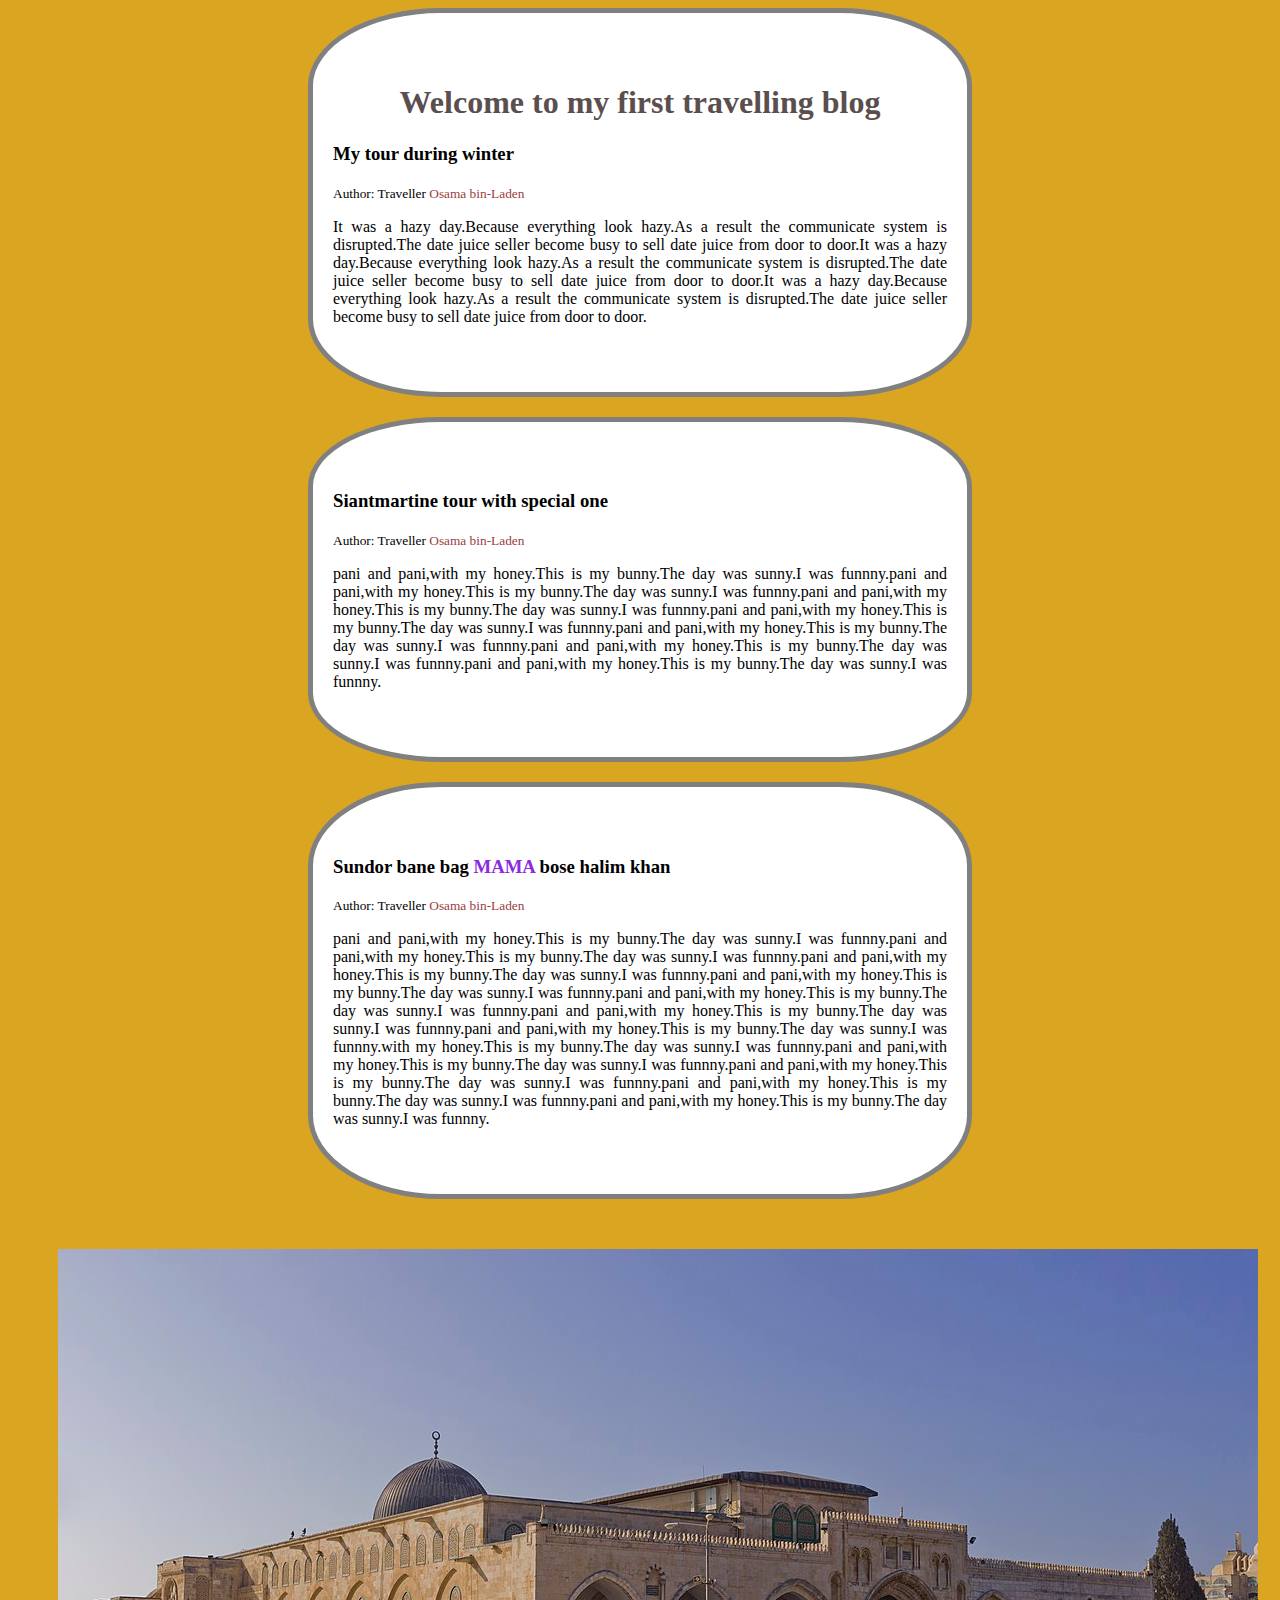
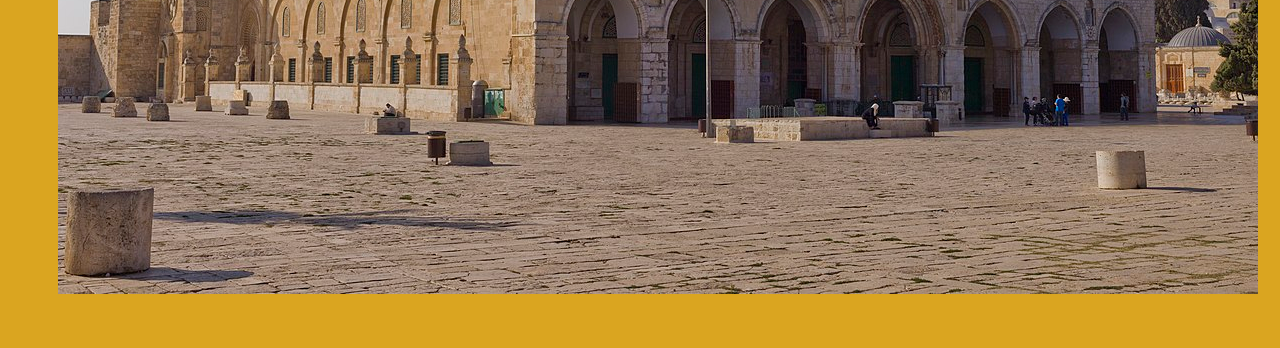
<file: index.html>
<!DOCTYPE html>
<html lang="en">
<head>
    <meta charset="UTF-8">
    <meta http-equiv="X-UA-Compatible" content="IE=edge">
    <meta name="viewport" content="width=device-width, initial-scale=1.0">
    <title>My first travelling blog</title>
    <link rel="stylesheet" href="Css folder/style.css">
</head>
<body>
    <div class="poor">
        <h1 class="Text-type size">Welcome to my first travelling blog</h1>
        <h3 class="fornt">My tour during winter</h3>
        <small>Author: Traveller <span class="banda">Osama bin-Laden</span></small>
        <p>
            It was a hazy day.Because everything look hazy.As a result the communicate system is disrupted.The date juice seller become busy to sell date juice from door to door.It was a hazy day.Because everything look hazy.As a result the communicate system is disrupted.The date juice seller become busy to sell date juice from door to door.It was a hazy day.Because everything look hazy.As a result the communicate system is disrupted.The date juice seller become busy to sell date juice from door to door.
        </p>
    </div>
    <div class="poor">
            <h3 class="fornt">Siantmartine tour with special one</h3>
        <small>Author: Traveller <span class="banda">Osama bin-Laden</span></small>
        <p>
        pani and pani,with my honey.This is my bunny.The day was sunny.I was funnny.pani and pani,with my honey.This is my bunny.The day was sunny.I was funnny.pani and pani,with my honey.This is my bunny.The day was sunny.I was funnny.pani and pani,with my honey.This is my bunny.The day was sunny.I was funnny.pani and pani,with my honey.This is my bunny.The day was sunny.I was funnny.pani and pani,with my honey.This is my bunny.The day was sunny.I was funnny.pani and pani,with my honey.This is my bunny.The day was sunny.I was funnny.
        </p>
    </div>
    <div class="poor">
        <h3 class="fornt">Sundor bane bag <span class="MAMA"> MAMA</span> bose halim khan</h3>
        <small>Author: Traveller <span class="banda">Osama bin-Laden</span></small>
        <p>
        pani and pani,with my honey.This is my bunny.The day was sunny.I was funnny.pani and pani,with my honey.This is my bunny.The day was sunny.I was funnny.pani and pani,with my honey.This is my bunny.The day was sunny.I was funnny.pani and pani,with my honey.This is my bunny.The day was sunny.I was funnny.pani and pani,with my honey.This is my bunny.The day was sunny.I was funnny.pani and pani,with my honey.This is my bunny.The day was sunny.I was funnny.pani and pani,with my honey.This is my bunny.The day was sunny.I was funnny.with my honey.This is my bunny.The day was sunny.I was funnny.pani and pani,with my honey.This is my bunny.The day was sunny.I was funnny.pani and pani,with my honey.This is my bunny.The day was sunny.I was funnny.pani and pani,with my honey.This is my bunny.The day was sunny.I was funnny.pani and pani,with my honey.This is my bunny.The day was sunny.I was funnny.
        </p>
    </div>

    <div id="image-shadow">
        <a href="https://www.thelastdialogue.org/article/the-word-masjid-al-aqsa-mentioned-in-quran/" target="-main"><img src="image/Jerusalem.jpg" alt="jerusalem"></a>
        
    </div>
    

</body>
</html>
</file>
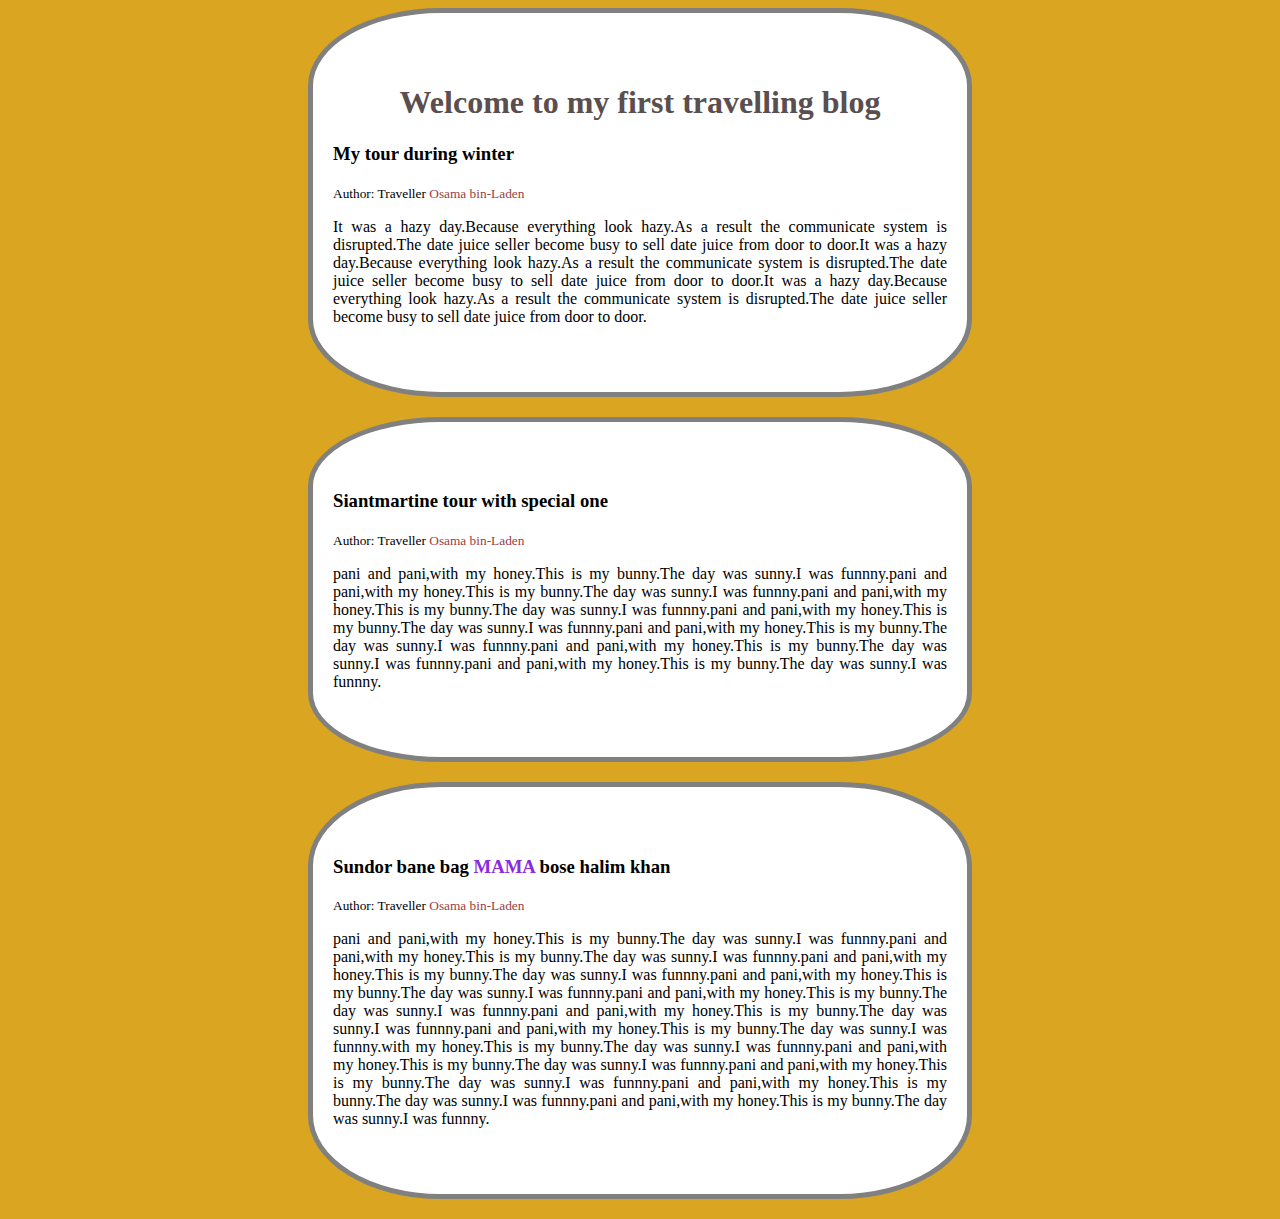
<file: My travelling blog.html>
<!DOCTYPE html>
<html lang="en">
<head>
    <meta charset="UTF-8">
    <meta http-equiv="X-UA-Compatible" content="IE=edge">
    <meta name="viewport" content="width=device-width, initial-scale=1.0">
    <title>My first travelling blog</title>
    <link rel="stylesheet" href="Css folder/style.css">
</head>
<body>
    <div class="poor">
        <h1 class="Text-type size">Welcome to my first travelling blog</h1>
        <h3 class="fornt">My tour during winter</h3>
        <small>Author: Traveller <span class="banda">Osama bin-Laden</span></small>
        <p>
            It was a hazy day.Because everything look hazy.As a result the communicate system is disrupted.The date juice seller become busy to sell date juice from door to door.It was a hazy day.Because everything look hazy.As a result the communicate system is disrupted.The date juice seller become busy to sell date juice from door to door.It was a hazy day.Because everything look hazy.As a result the communicate system is disrupted.The date juice seller become busy to sell date juice from door to door.
        </p>
    </div>
    <div class="poor">
            <h3 class="fornt">Siantmartine tour with special one</h3>
        <small>Author: Traveller <span class="banda">Osama bin-Laden</span></small>
        <p>
        pani and pani,with my honey.This is my bunny.The day was sunny.I was funnny.pani and pani,with my honey.This is my bunny.The day was sunny.I was funnny.pani and pani,with my honey.This is my bunny.The day was sunny.I was funnny.pani and pani,with my honey.This is my bunny.The day was sunny.I was funnny.pani and pani,with my honey.This is my bunny.The day was sunny.I was funnny.pani and pani,with my honey.This is my bunny.The day was sunny.I was funnny.pani and pani,with my honey.This is my bunny.The day was sunny.I was funnny.
        </p>
    </div>
    <div class="poor">
        <h3 class="fornt">Sundor bane bag <span class="MAMA"> MAMA</span> bose halim khan</h3>
        <small>Author: Traveller <span class="banda">Osama bin-Laden</span></small>
        <p>
        pani and pani,with my honey.This is my bunny.The day was sunny.I was funnny.pani and pani,with my honey.This is my bunny.The day was sunny.I was funnny.pani and pani,with my honey.This is my bunny.The day was sunny.I was funnny.pani and pani,with my honey.This is my bunny.The day was sunny.I was funnny.pani and pani,with my honey.This is my bunny.The day was sunny.I was funnny.pani and pani,with my honey.This is my bunny.The day was sunny.I was funnny.pani and pani,with my honey.This is my bunny.The day was sunny.I was funnny.with my honey.This is my bunny.The day was sunny.I was funnny.pani and pani,with my honey.This is my bunny.The day was sunny.I was funnny.pani and pani,with my honey.This is my bunny.The day was sunny.I was funnny.pani and pani,with my honey.This is my bunny.The day was sunny.I was funnny.pani and pani,with my honey.This is my bunny.The day was sunny.I was funnny.
        </p>
    </div>

    
    

</body>
</html>
</file>
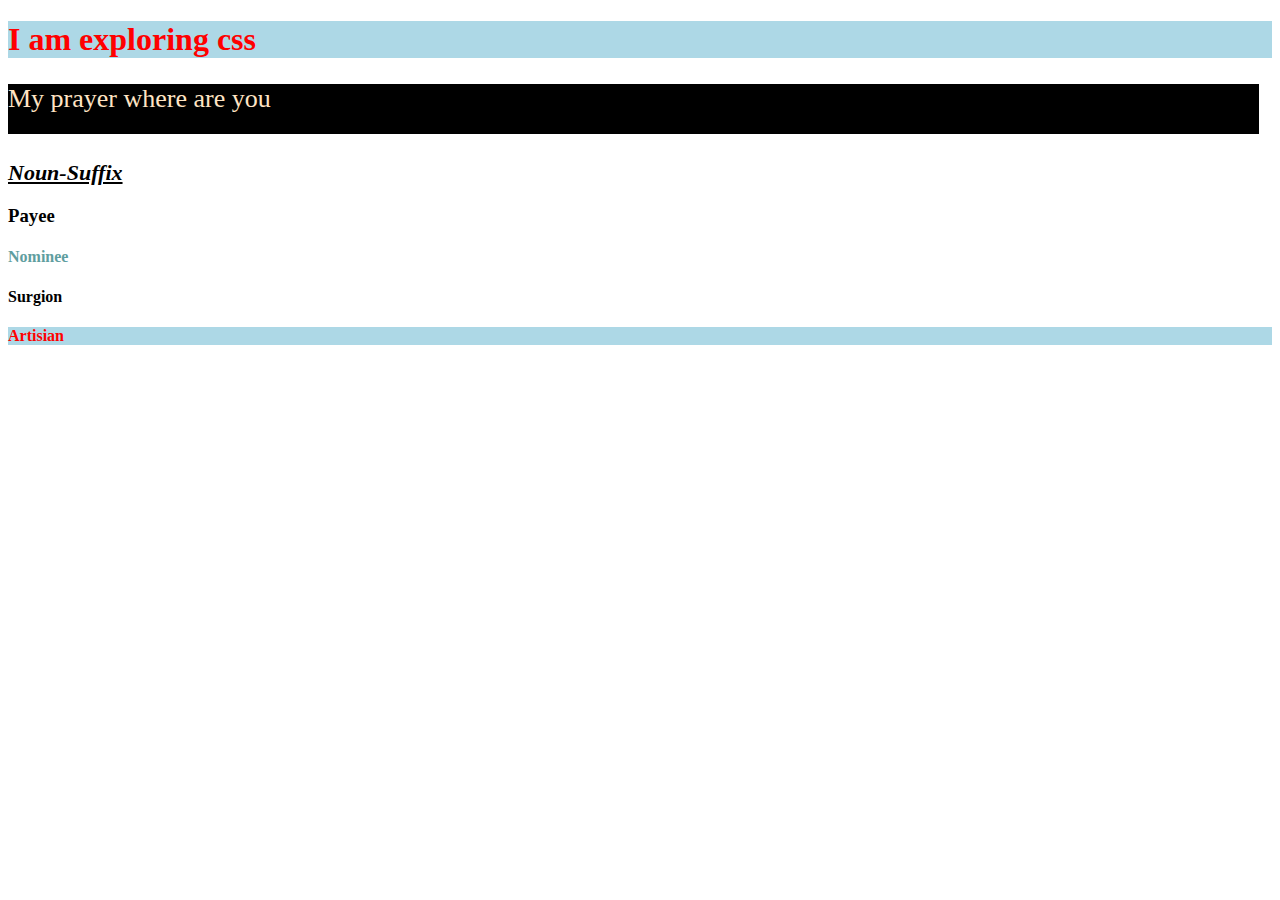
<file: Pretty css.html>
<!DOCTYPE html>
<html lang="en">
<head>
    <meta charset="UTF-8">
    <meta http-equiv="X-UA-Compatible" content="IE=edge">
    <meta name="viewport" content="width=device-width, initial-scale=1.0">
    <title>Explore css today</title>
    <style>
        p{
            color: bisque;
            background-color: black;
            height: 50px;
            width: 99%;
            font-size: 26px;

         }
        h2{
            font-size: 22px;

        }
        #Good{
            color: cadetblue;
        }
        .Worker{
            color: red;
                    }
        .hot{
            background-color: lightblue;
        }

   
    </style>
</head>
<body>
    <h1 class="Worker hot">I am exploring css</h1>
    <p>My prayer where are you</p>
    <h2><b><i><u> Noun-Suffix</u></i></b></h2>
    <h3>Payee</h3>
    <h4 id="Good">Nominee</h4>
    <h4>Surgion</h4>
    <h4 class="Worker hot">Artisian</h4>
</body>
</html>
</file>
<file: Css folder/style.css>
body{
        background-color: goldenrod;
    }
    .MAMA{
        color: blueviolet;
    }
    .banda{
        color: rgb(156, 64, 64);
        
    }
    h1{
        color: rgb(90, 78, 78);
    }
    .poor{
        background-color: white;
        border: 5px solid gray;
        border-radius: 20%;
        margin:0px 300px;
        margin-bottom:20px;
        padding: 50px 20px;
    }
    .Text-type{
        text-align: center;
    }
    div p{
        text-align: justify;
    }
    .fornt{
        font-family: inherit;
    }
    .size{
        font-weight: bolder;
    }
    #image-shadow{
       
        margin: 50px ;
        
        
    }
</file>
